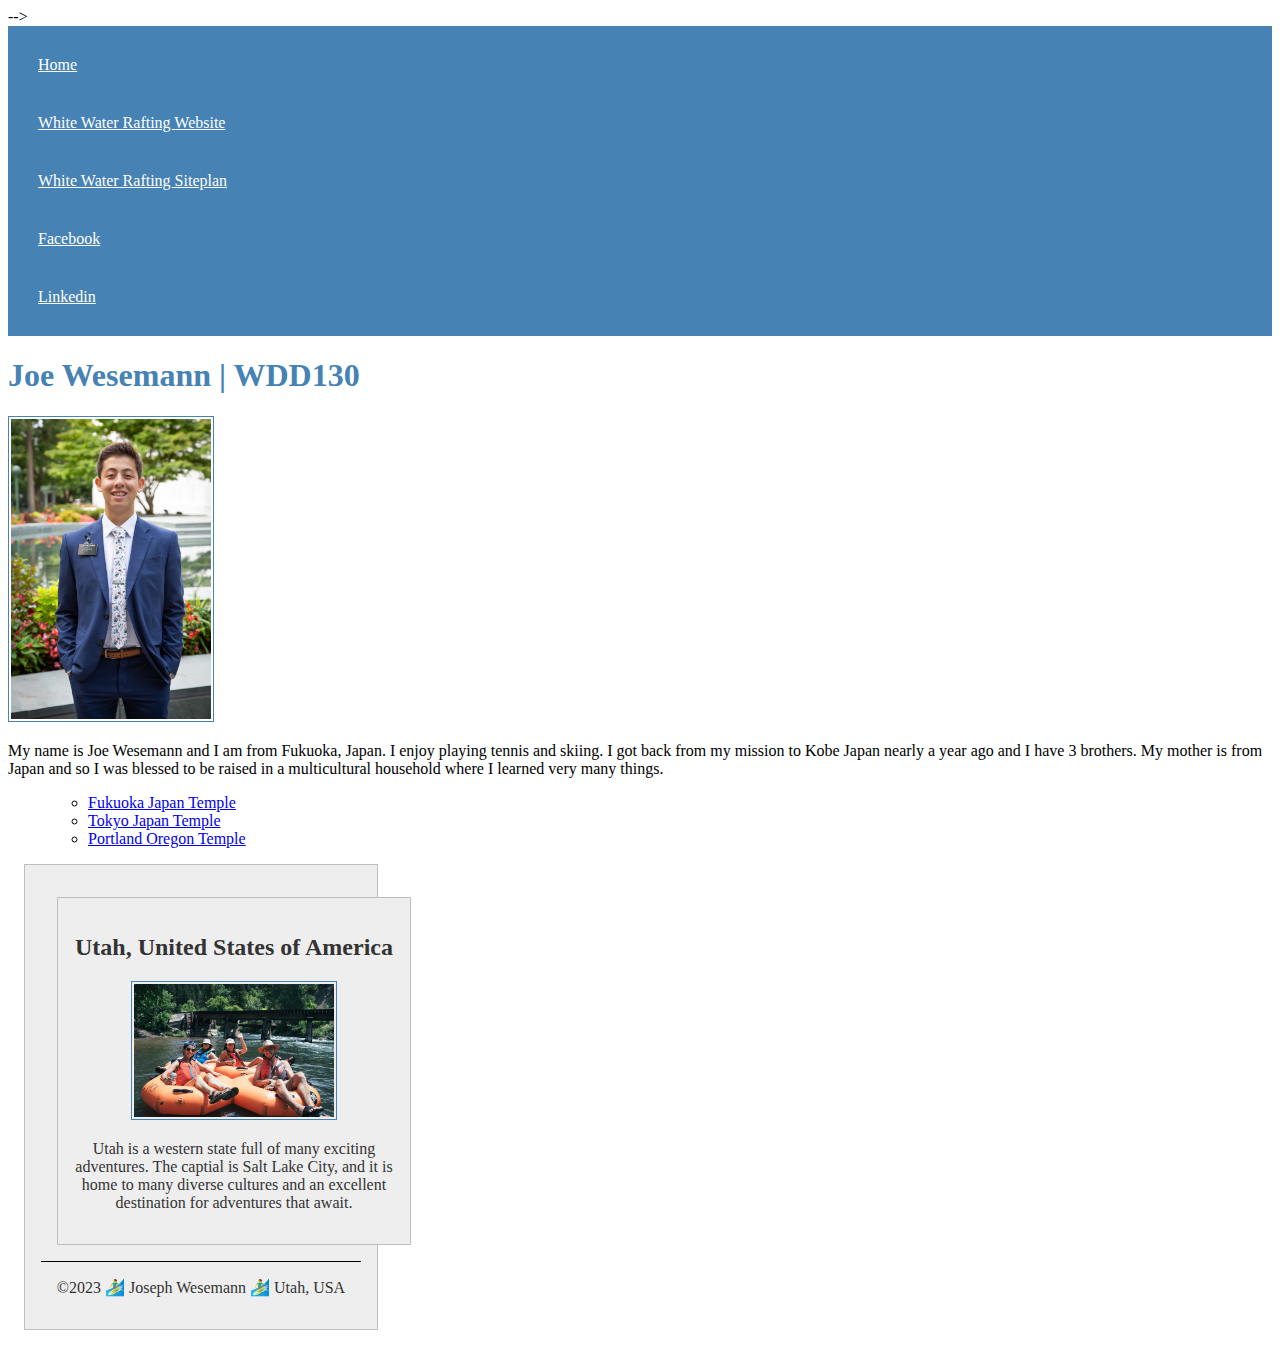
<file: index.html>
<!DOCTYPE html>
<html lang="en-US">
  <!--last modified: march 9-  --> -->
  <head> <link rel="stylesheet" href="styles/styles.css">
    <meta name="description" content="Helping people since 2023, Joe Wesemann is dedicated to help those find, or strengthen, their love for river rafting.">
    <meta name="author": content="Joe Wesemann">
    <meta charset="utf-8">
    <meta name="viewport" content = "width=device-width, initial-scale=1.0">
    <title>Joe Wesemann | WDD130 </title>
  </head>
  <body>
        
    <header>
        <nav>
            <a href="#">Home</a>
            <a href="wwr/">White Water Rafting Website</a>
            <a href="wwr/site-plan-rafting.html">White Water Rafting Siteplan </a>
            <a href="www.facebook.com">Facebook</a>
            <a href="www.linkedin.com">Linkedin</a>
          </nav>
    </header>
    <main>
        <h1>Joe Wesemann | WDD130 </h1>
        <img src="images/profile.jpg" alt="Hello, my name is Joe Wesemann" width="200">
        
        <p>My name is Joe Wesemann and I am from Fukuoka, Japan. I enjoy playing tennis and skiing. I got back from my mission to Kobe Japan nearly a year ago and I have 3 brothers. My mother is from Japan and so I was blessed to be raised in a multicultural household where I learned very many things. </p>
        <ul>
          <ul class="box">
          <li><a href="https://www.churchofjesuschrist.org/temples/details/fukuoka-japan-temple" target="_blank">Fukuoka Japan Temple</a></li>
          <li><a href="https://www.churchofjesuschrist.org/temples/details/tokyo-japan-temple" target="_blank">Tokyo Japan Temple</a></li>
          <li><a href="https://www.churchofjesuschrist.org/temples/details/portland-oregon-temple" target="_blank">Portland Oregon Temple</a></li>
        </ul>
      </main>
    <aside>
      <aside class="box">
      <h2>Utah, United States of America</h2>
      <img src="images/riverrafting.jpg" alt="Provo River">
      <p>Utah is a western state full of many exciting adventures. The captial is Salt Lake City, and it is home to many diverse cultures and an excellent destination for adventures that await.</p>
    </aside>
    <footer>
      <p>©2023 🏄‍♂️ Joseph Wesemann 🏄‍♂️ Utah, USA </p>
    </footer>
    
  </body>
</html>
</file>
<file: styles/styles.css>
nav {
    background-color: steelblue;
    padding: 10px;
}

nav a {
    color: white;
    display: block;
    padding: 20px;
}

h1 {
    color: steelblue;
}

img {
    width: 150ppx;
    height: auto;
    border: 1px solid steelblue;
    padding: 2px;
    box-shadow: 0 0 30 px gray;
}

p {
    padding: 10px;
}

aside {
    width: 20em;
    margin: 1em;
    border: 1px solid rgba(0, 0, 0, 0.2);
    padding: 1em;
    background-color: #eee;
    color: #333;
    text-align: center;
}

aside img {
    width: 200px;
    height: auto;
}

main img {
    width: 150 px;
    height: auto;

}

p { padding: 0;}

footer {
    margin-top: 1em;
    border-top: 1px solid #000;
    text-align: center;
  }
</file>
